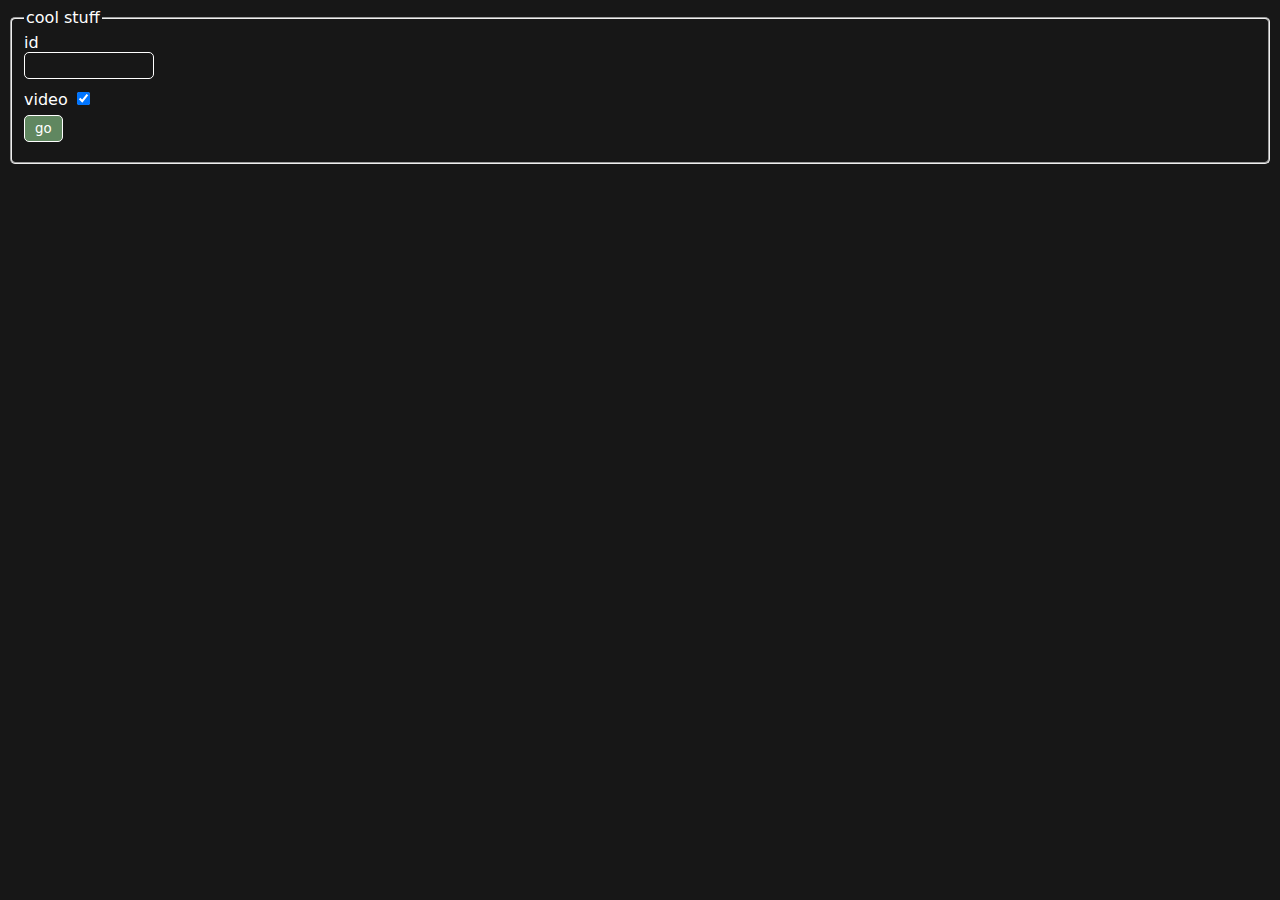
<file: epic.html>
<!DOCTYPE html>
<html lang="en">
<head>
    <meta charset="UTF-8">
    <meta name="viewport" content="width=device-width, initial-scale=1.0">
    <title>wow</title>
    <style>
        * {
            font-family: system-ui, -apple-system, BlinkMacSystemFont, 'Segoe UI', Roboto, Oxygen, Ubuntu, Cantarell, 'Open Sans', 'Helvetica Neue', sans-serif;
            background-color: #171717;
            color: white;
        }

        input {
            border: 1px solid white;
            border-radius: 5px;

            padding: 10px;
            padding-top: 5px;
            padding-bottom: 5px;

            margin-bottom: 10px;
        }

        #go {
            background-color: rgb(96, 135, 96);
            cursor: pointer;
        }

        fieldset {
            border-radius: 5px;
        }
    </style>
</head>
<body>
    <form method="get" action="./process">
        <fieldset>
            <legend>cool stuff</legend> 
            <label for="id">id</label><br>
            <input required type="text" name="id" size="11"><br>
            <label for="mode">video</label>
            <input type="checkbox" name="mode" checked><br>
            <input id="go" type="submit" value="go">
        </fieldset>
    </form>
</body>
</html>
</file>
